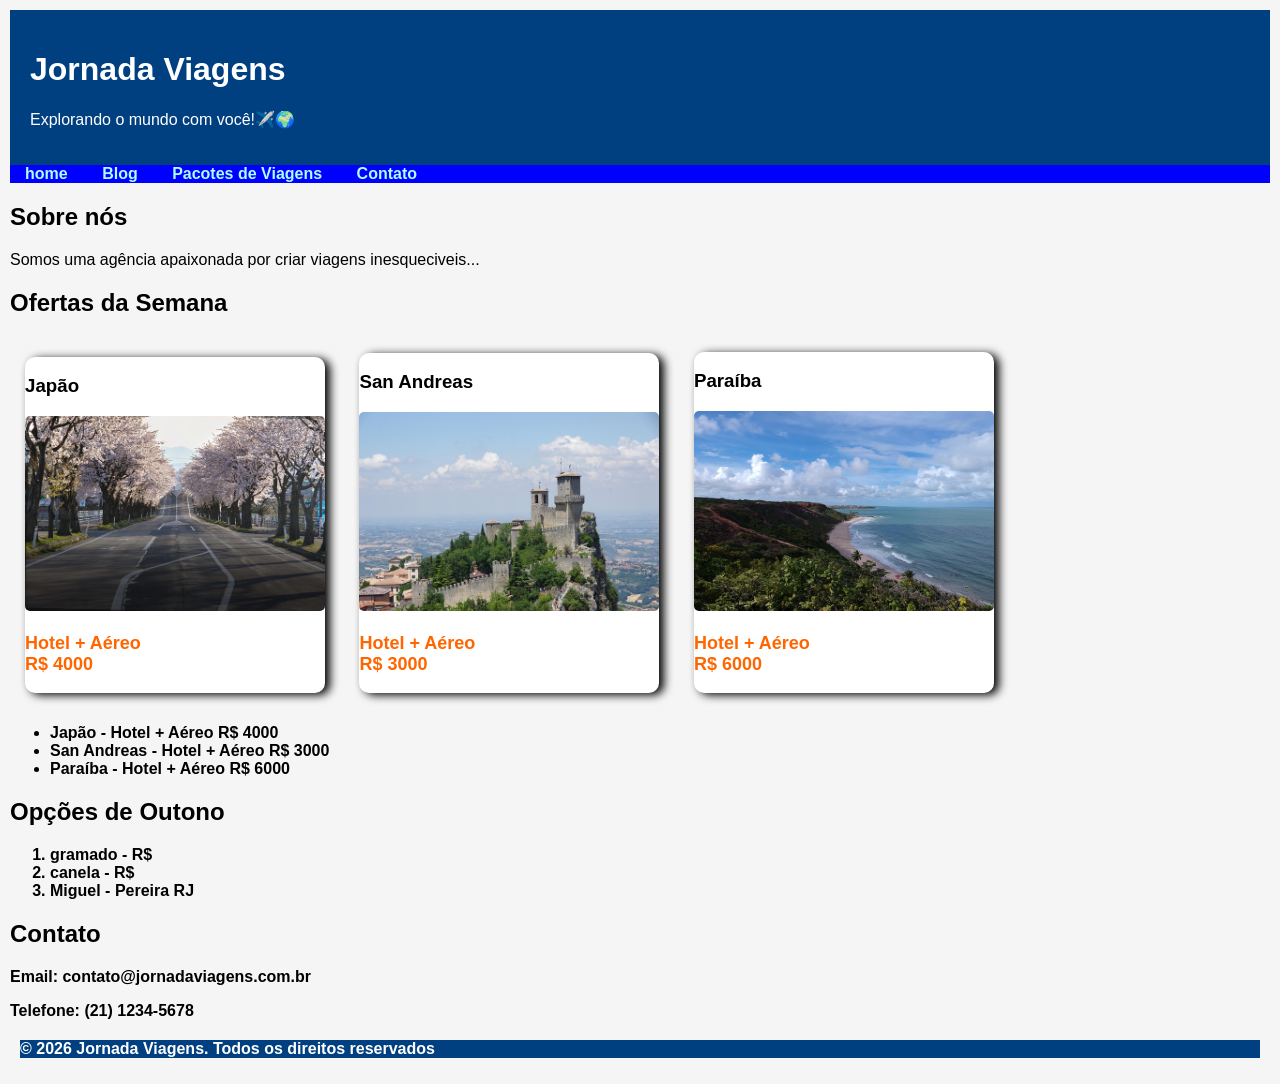
<file: aula/index.html>
<!DOCTYPE html>
<html lang="pt-BR">
<head>
    <meta charset="UTF-8">
    <meta name="viewport" content="width=device-width, initial-scale=1.0">
    <title>Jornada Viagens</title>
    <link rel="stylesheet" href="css/style.css">
</head>
<body>
    <header>
        <h1>Jornada Viagens</h1>
        <p>Explorando o mundo com você!✈️🌍</p>
    </header>
    <nav>
        <ul>
            <li><a href="#">home</a></li>
            <li><a href="#">Blog</a></li>
            <li><a href="#">Pacotes de Viagens</a></li>
            <li><a href="#">Contato</a></li>
        </ul>
    </nav>
    <main> <!-- area principal da página -->
        <section id="sobre">
            <h2>Sobre nós</h2>
            <p>
                Somos uma agência apaixonada por criar viagens inesqueciveis... 
            </p>
        </section>
        <section id="pacotes">
            <h2>Ofertas da Semana</h2>
            <article id=japao class ='pacote'>
                <h3>Japão</h3>
                <img src="img/japao.jpg" alt="pacote de viagem para o Japão" width=300> 
                <p class="preco">Hotel + Aéreo <br> R$ 4000<strong></p>
            
            </article>
            <article id="sanandreas" class ='pacote'>
                <h3>San Andreas</h3>
                <img src="img/san-andreas.jpg" alt="pacote de viagem para o San Andreas" width=300>
                <p class="preco">Hotel + Aéreo <br> R$ 3000<strong></p>
            </article>
            <article id="paraiba" class ='pacote'>
                <h3>Paraíba</h3>
                <img src="img/paraiba.jpg" alt="pacote de viagem para o Paraíba" width=300 height="200">
                <p class="preco">Hotel + Aéreo <br> R$ 6000<strong></p>
            </article>
            <ul type="disk"> <!--square / circle / disk(padrão)-->
                <li>Japão - Hotel + Aéreo R$ 4000</li>
                <li>San Andreas - Hotel + Aéreo R$ 3000</li>
                <li>Paraíba - Hotel + Aéreo R$ 6000</li>
            </ul>
            <h2>Opções de Outono</h2>
            <!-- lista ordenada ou lista numerada -->
            <ol> <!-- a, A, 1, i, I -->
                <li>gramado - R$</li>
                <li>canela - R$</li>
                <li>Miguel - Pereira RJ</li>
            </ol>
        </section>
        <section id="contato">
            <h2>Contato</h2>
            <p>Email: contato@jornadaviagens.com.br</p>
            <p>Telefone: (21) 1234-5678</p>
        </section>

    </main>
    <footer> <!-- Rodapé da página -->
        <p>&copy; 2026 Jornada Viagens. Todos os direitos reservados</p>
    </footer>

</body>

</html>
</file>
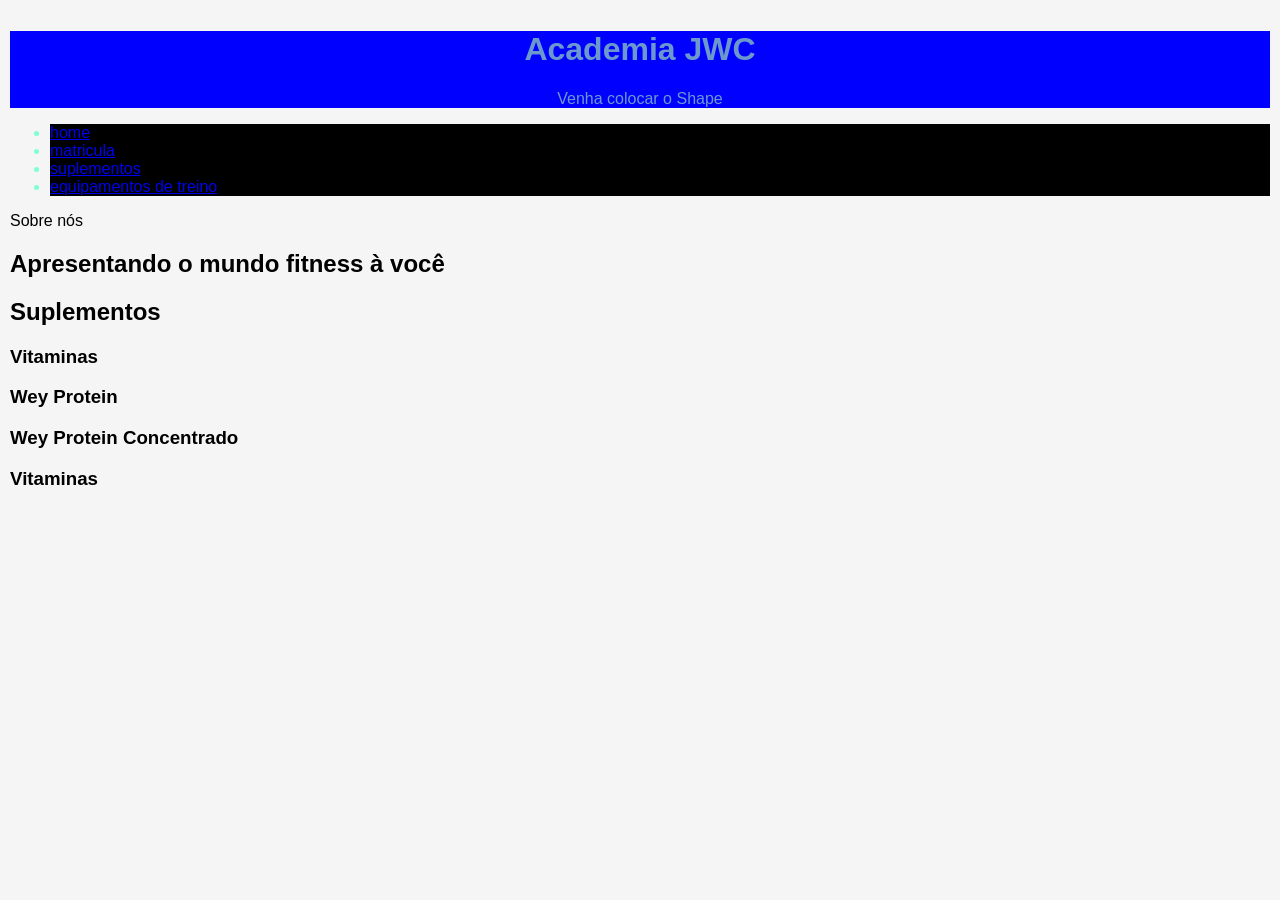
<file: avaliacao_final/index.html>
<!DOCTYPE html>
<html lang="pt-BR">

<head>
    <meta charset="UTF-8">
    <meta http-equiv="X-UA-Compatible" content="IE=edge">
    <meta name="viewport" content="width=device-width, initial-scale=1.0">
    <title>Academia JWC</title>
    <link rel="stylesheet" href="css/style.css">
</head>

<body>
    <header>
        <h1>Academia JWC</h1>
        <p>Venha colocar o Shape</p>
    </header>
    <nav>
        <ul>
            <li><a href="#">home</a></li>
            <li><a href="#">matricula</a></li>
            <li><a href="#">suplementos</a></li>
            <li><a href="#">equipamentos de treino</a></li>
        </ul>
    </nav>
    <main>
        <!-- Área príncipal da página -->
        <section id="sobre">Sobre nós
            <h2>Apresentando o mundo fitness à você</h2>
        </section>
        <section id="suplementos">
            <h2>Suplementos<strong></h2>
            <section>
                <h3>
                    Vitaminas
                </h3>
            </section>
            <section>
                <h3>
                    Wey Protein
                </h3>
            </section>
            <section>
                <h3>
                    Wey Protein Concentrado
                </h3>
            </section>
            <section>
                <h3>
                    Vitaminas
                </h3>
            </section>
        </section>
    </main>

</body>

</html>
</file>
<file: aula/css/style.css>
/* resetar a página de configurações anteriores */
body{
    font-family: Arial, sans-serif; 
    margin: 0; 
    padding: 10px;
    text-align:justify;
    background-color: #f5f5f5;  
}
/* estilizando o cabeçalho */
header {
    background-color: #004080;
    color: #fff;
    padding: 20px;
}
header img {
    display: block;
    margin: 0;
}
/* Estilizar o menu */
nav ul {
    padding: 0;
    background-color: #0000ff;
    margin: 0;
}
nav ul li {
    display: inline;
    padding: 15px;
}
nav ul li a{
    color: #afff;
    text-decoration: none;
    font-weight: bold;
}
/* Estilizar a seção pacote */
.pacote {
    display: inline-block;
    width: 300px;
    background-color: #fff;
    margin: 15px;
    border-radius: 10px;
    box-shadow: 5px 2px 10px rgba(0, 0, 0, 2)
}
.pacote img {
    border-radius: 5px;
}
/* Configuração de classe */
.preco {
    color: #ff6600;   /*   cor da fonte   */
    font-size: 18px;    /* tamanho da fonte */
    font-weight: bold;  /*     negrito      */
}
/* Estlização do rodapé */
footer {
    background-color: #004080;
    color: #fff;
    margin: 10px;
    margin-top: 20px;
}
</file>
<file: avaliacao_final/css/style.css>
/* resetar a página de configurações anteriores */
body{
    font-family: Arial, sans-serif; 
    margin: 0; 
    padding: 10px;
    text-align:justify;
    background-color: #f5f5f5;  
}
header{
    color: rgb(107, 153, 206);
    background-color: #0000ff;
    text-align: center;
}
nav li {
    color: #7fffd4;
    background-color: #000;
}
</file>
